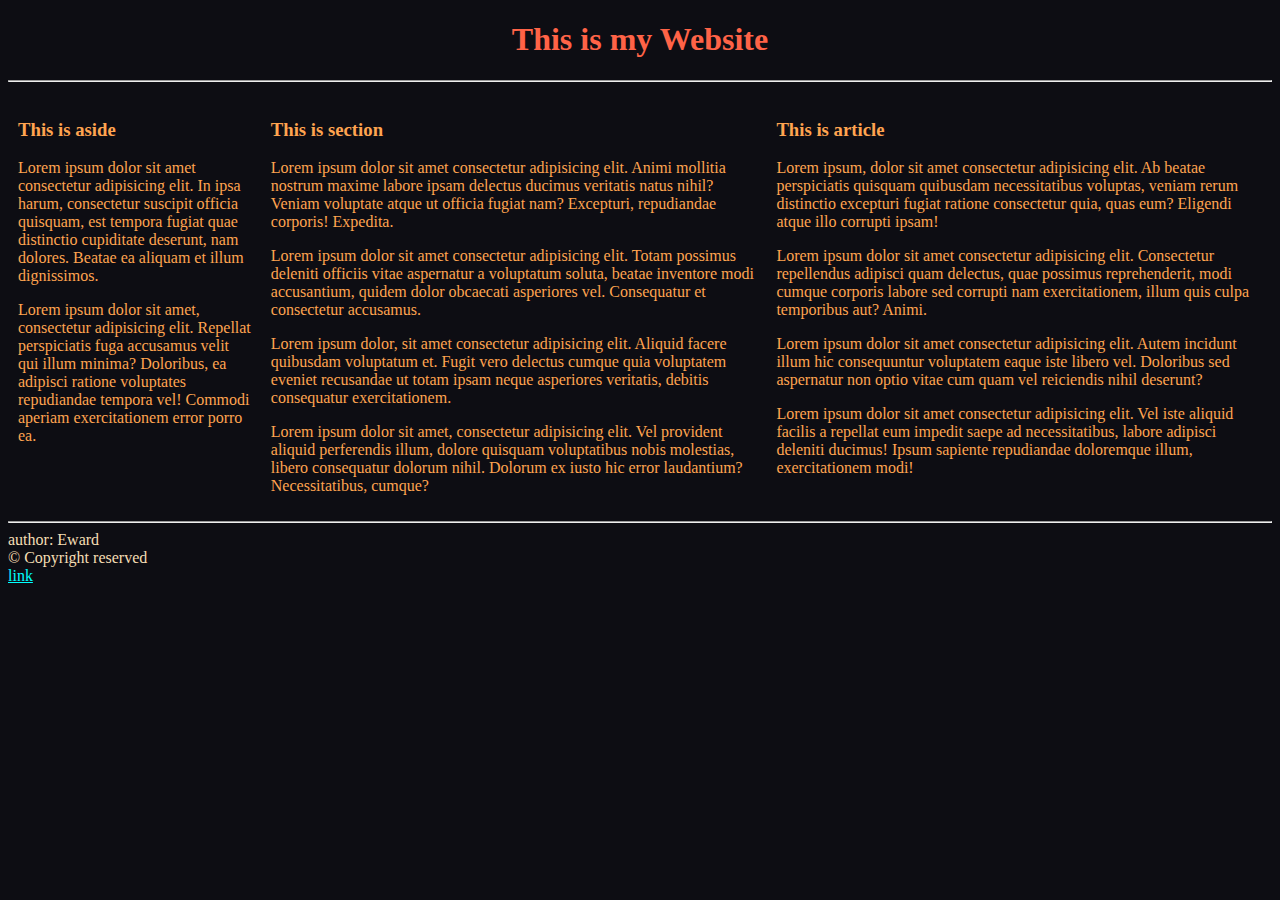
<file: basic/Index.html>
<!DOCTYPE html>
<html lang="en">

<head>
    <meta charset="UTF-8">
    <meta name="viewport" content="width=device-width, initial-scale=1.0">
    <title>My website</title>
    <link rel="stylesheet" href="style.css">
</head>

<body>

    <header>

        <h1>This is my Website</h1>
        <hr style="color: chartreuse;">

    </header>

    <nav id="navbar">

    </nav>

    <main>

        <div id="maindiv"></div>

        <aside>

            <h3>This is aside</h3>

            <p>Lorem ipsum dolor sit amet consectetur adipisicing elit. In ipsa harum, consectetur suscipit officia
                quisquam, est tempora fugiat quae distinctio cupiditate deserunt, nam dolores. Beatae ea aliquam et
                illum dignissimos.</p>

            <p>Lorem ipsum dolor sit amet, consectetur adipisicing elit. Repellat perspiciatis fuga accusamus velit qui
                illum minima? Doloribus, ea adipisci ratione voluptates repudiandae tempora vel! Commodi aperiam
                exercitationem error porro ea.</p>

        </aside>

        <section>

            <h3>This is section</h3>

            <p>Lorem ipsum dolor sit amet consectetur adipisicing elit. Animi mollitia nostrum maxime labore ipsam
                delectus ducimus veritatis natus nihil? Veniam voluptate atque ut officia fugiat nam? Excepturi,
                repudiandae corporis! Expedita.</p>

            <p>Lorem ipsum dolor sit amet consectetur adipisicing elit. Totam possimus deleniti officiis vitae
                aspernatur a voluptatum soluta, beatae inventore modi accusantium, quidem dolor obcaecati asperiores
                vel. Consequatur et consectetur accusamus.</p>

            <p>Lorem ipsum dolor, sit amet consectetur adipisicing elit. Aliquid facere quibusdam voluptatum et. Fugit
                vero delectus cumque quia voluptatem eveniet recusandae ut totam ipsam neque asperiores veritatis,
                debitis consequatur exercitationem.</p>

            <p>Lorem ipsum dolor sit amet, consectetur adipisicing elit. Vel provident aliquid perferendis illum, dolore
                quisquam voluptatibus nobis molestias, libero consequatur dolorum nihil. Dolorum ex iusto hic error
                laudantium? Necessitatibus, cumque?</p>

        </section>

        <article>

            <h3>This is article</h3>

            <p>Lorem ipsum, dolor sit amet consectetur adipisicing elit. Ab beatae perspiciatis quisquam quibusdam
                necessitatibus voluptas, veniam rerum distinctio excepturi fugiat ratione consectetur quia, quas eum?
                Eligendi atque illo corrupti ipsam!</p>

            <p>Lorem ipsum dolor sit amet consectetur adipisicing elit. Consectetur repellendus adipisci quam delectus,
                quae possimus reprehenderit, modi cumque corporis labore sed corrupti nam exercitationem, illum quis
                culpa temporibus aut? Animi.</p>

            <p>Lorem ipsum dolor sit amet consectetur adipisicing elit. Autem incidunt illum hic consequuntur voluptatem
                eaque iste libero vel. Doloribus sed aspernatur non optio vitae cum quam vel reiciendis nihil deserunt?
            </p>

            <p>Lorem ipsum dolor sit amet consectetur adipisicing elit. Vel iste aliquid facilis a repellat eum impedit
                saepe ad necessitatibus, labore adipisci deleniti ducimus! Ipsum sapiente repudiandae doloremque illum,
                exercitationem modi!</p>

        </article>

    </main>

    <footer>

        <hr style="color: chartreuse;">

        author: Eward
        <br>
        &copy; Copyright reserved
        <br>
        <a href="" id="email">link</a>

    </footer>

</body>

</html>
</file>
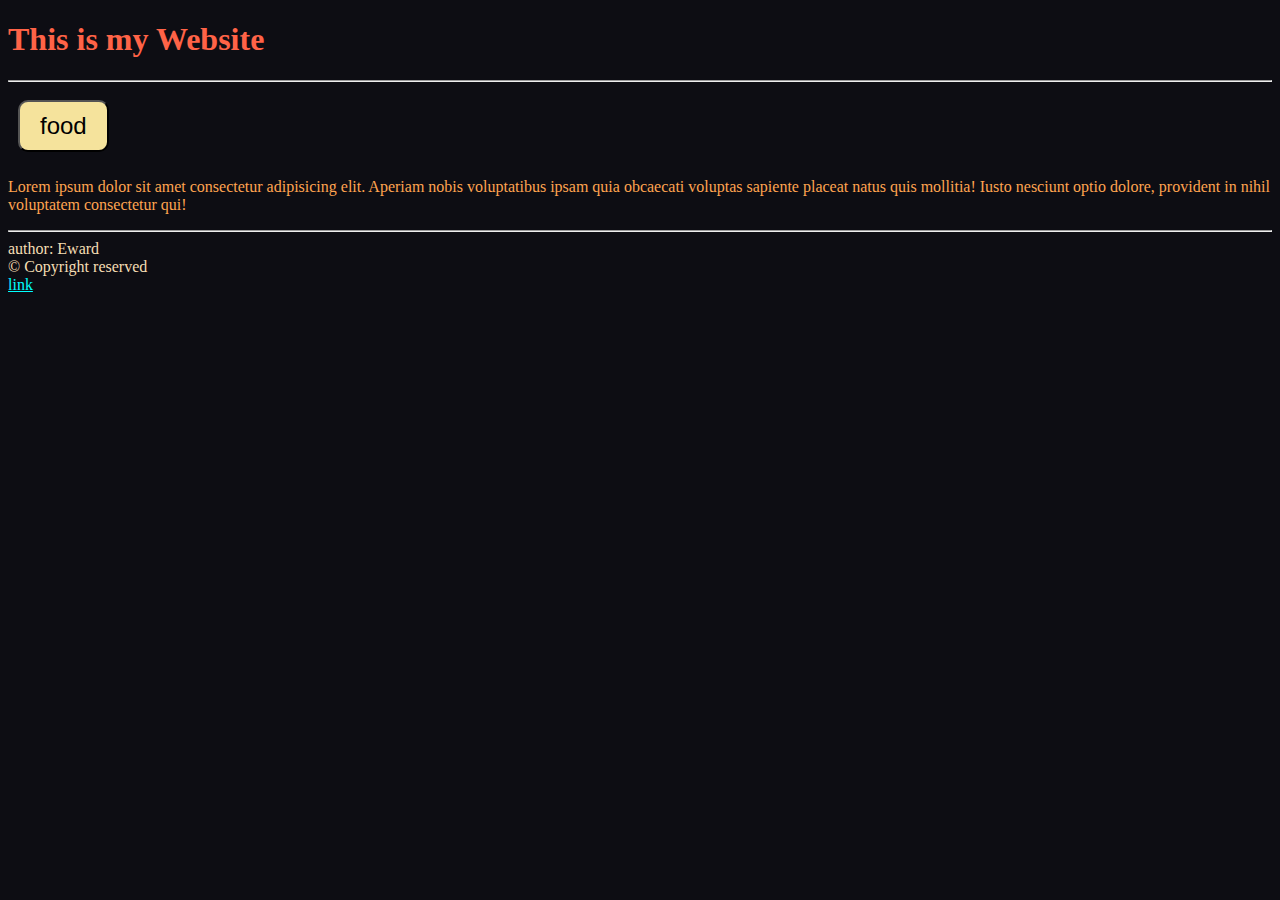
<file: Drop down menu/Index.html>
<!DOCTYPE html>
<html lang="en">

<head>
    <meta charset="UTF-8">
    <meta name="viewport" content="width=device-width, initial-scale=1.0">
    <title>My website</title>
    <link rel="stylesheet" href="style.css">
</head>

<body>

    <header>

        <h1>This is my Website</h1>
        <hr style="color: chartreuse;">

    </header>

    <main>

        <div class="Dropdownmenu">
            <button>food</button>
            <div class="content">
                <a href="">apple</a>
                <a href="">orange</a>
                <a href="">banana</a>
            </div>
        </div>

        <p>Lorem ipsum dolor sit amet consectetur adipisicing elit. Aperiam nobis voluptatibus ipsam quia obcaecati
            voluptas sapiente placeat natus quis mollitia! Iusto nesciunt optio dolore, provident in nihil voluptatem
            consectetur qui!</p>



    </main>

    <footer>

        <hr style="color: chartreuse;">

        author: Eward
        <br>
        &copy; Copyright reserved
        <br>
        <a href="" id="email">link</a>

    </footer>

</body>

</html>
</file>
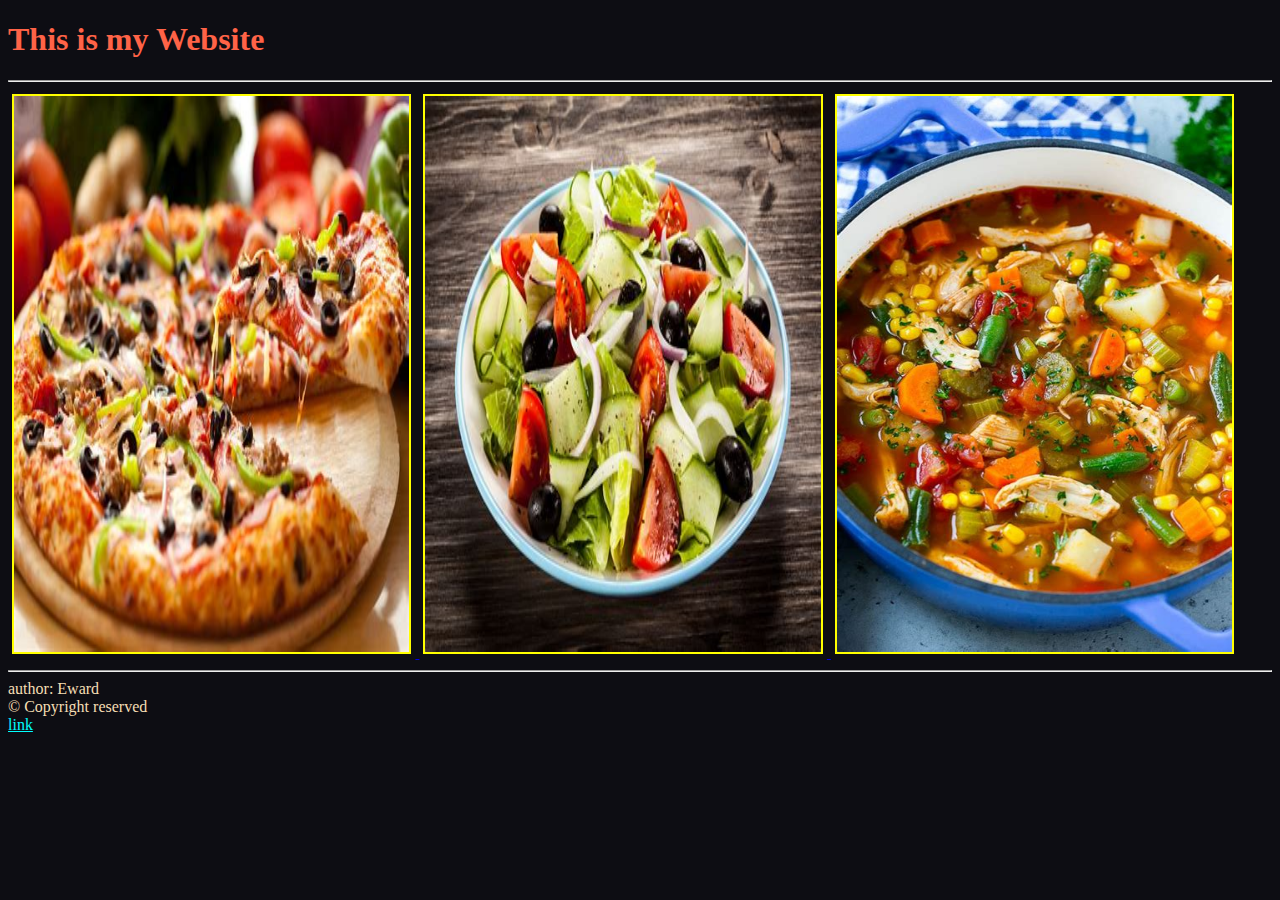
<file: interactive image galary/Index.html>
<!DOCTYPE html>
<html lang="en">

<head>
    <meta charset="UTF-8">
    <meta name="viewport" content="width=device-width, initial-scale=1.0">
    <title>My website</title>
    <link rel="stylesheet" href="style.css">
</head>

<body>

    <header>

        <h1>This is my Website</h1>
        <hr style="color: chartreuse;">

    </header>

    <nav id="navbar">

    </nav>

    <main>

        <div class="galary">
            <a href="pizza.jpg" target="_blank">
                <img src="pizza.jpg" alt="pizza">
            </a>
            <a href="salad.jpg" target="_blank">
                <img src="salad.jpg" alt="salad">
            </a>
            <a href="soup.jpg" target="_blank">
                <img src="soup.jpg" alt="soup">
            </a>
        </div>


        <aside>

        </aside>

        <section>

        </section>

        <article>

        </article>


    </main>

    <footer>

        <hr style="color: chartreuse;">

        author: Eward
        <br>
        &copy; Copyright reserved
        <br>
        <a href="" id="email">link</a>

    </footer>

</body>

</html>
</file>
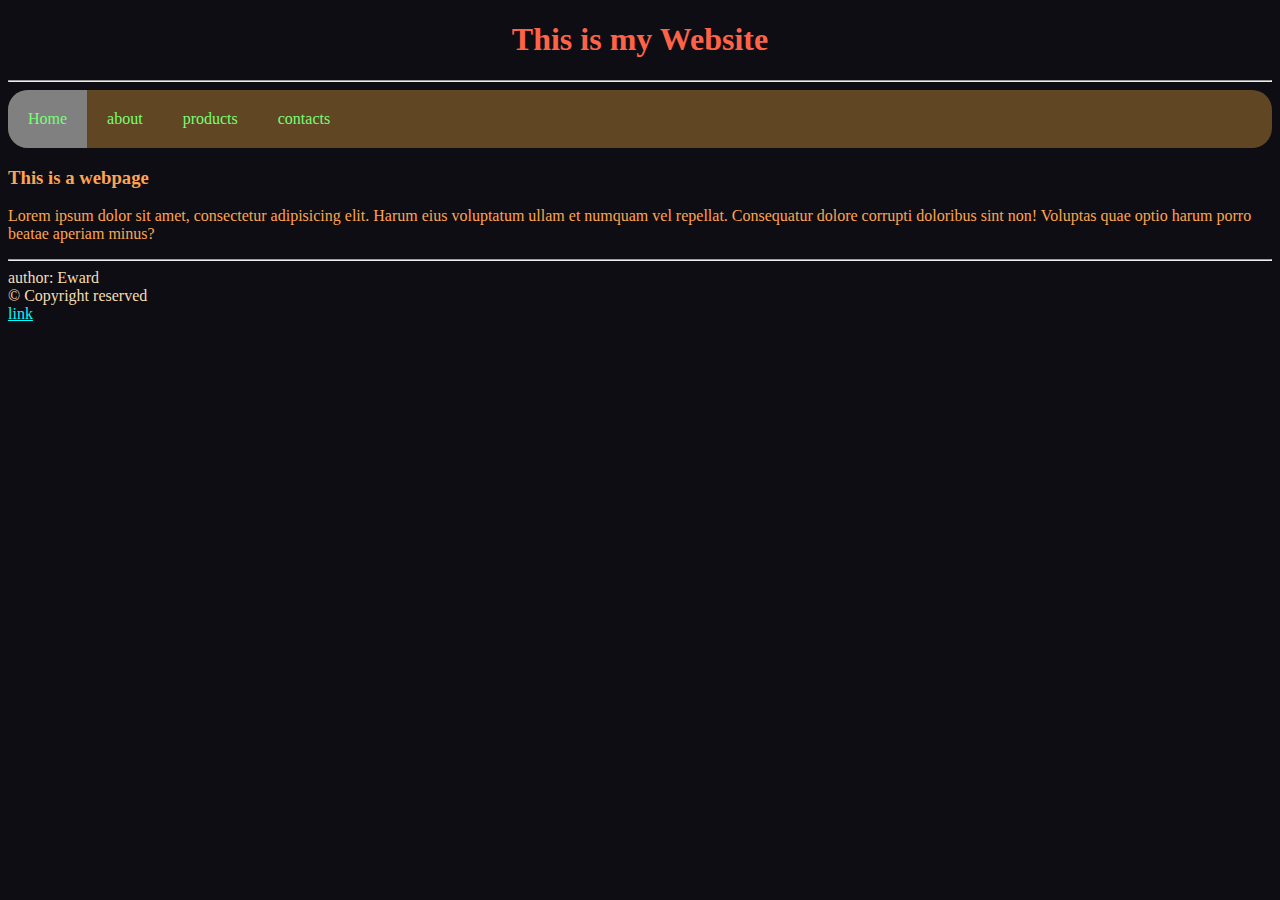
<file: navigation bar/Index.html>
<!DOCTYPE html>
<html lang="en">

<head>
    <meta charset="UTF-8">
    <meta name="viewport" content="width=device-width, initial-scale=1.0">
    <title>My website</title>
    <link rel="stylesheet" href="style.css">
</head>

<body>

    <header>

        <h1>This is my Website</h1>
        <hr style="color: chartreuse;">

    </header>

    <nav class="navbar">
        <ul id="list">
            <li><a href="" class="active">Home</a></li>
            <li><a href="about.html">about</a></li>
            <li><a href="products.html">products</a></li>
            <li><a href="contacts.html">contacts</a></li>
        </ul>
    </nav>

    <main>


        <h3>This is a webpage</h3>
        <p>Lorem ipsum dolor sit amet, consectetur adipisicing elit. Harum eius voluptatum ullam et numquam vel
            repellat. Consequatur dolore corrupti doloribus sint non! Voluptas quae optio harum porro beatae aperiam
            minus?</p>


    </main>

    <footer>

        <hr style="color: chartreuse;">

        author: Eward
        <br>
        &copy; Copyright reserved
        <br>
        <a href="" id="email">link</a>

    </footer>

</body>

</html>
</file>
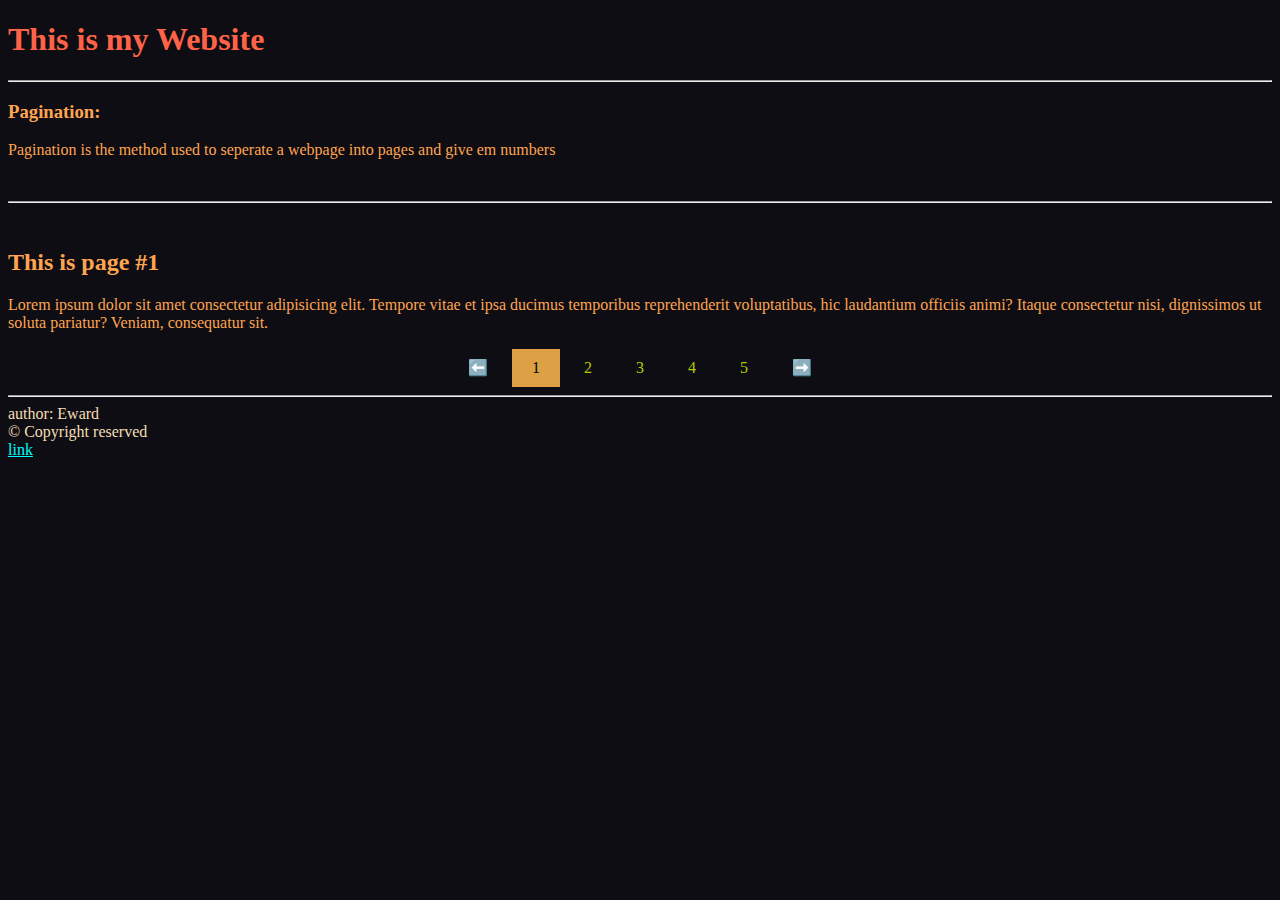
<file: Pagination/Index.html>
<!DOCTYPE html>
<html lang="en">

<head>
    <meta charset="UTF-8">
    <meta name="viewport" content="width=device-width, initial-scale=1.0">
    <title>My website</title>
    <link rel="stylesheet" href="style.css">
</head>

<body>

    <header>

        <h1>This is my Website</h1>
        <hr style="color: chartreuse;">

    </header>

    <main>

        <div id="maindiv">
            <h3>Pagination:</h3>
            <p> Pagination is the method used to seperate a webpage into pages and give em numbers</p>
        </div>

        <br>
        <hr><br>

        <h2>This is page #1</h2>
        <p>Lorem ipsum dolor sit amet consectetur adipisicing elit. Tempore vitae et ipsa ducimus temporibus
            reprehenderit voluptatibus, hic laudantium officiis animi? Itaque consectetur nisi, dignissimos ut soluta
            pariatur? Veniam, consequatur sit.</p>

        <div class="Pagination">
            <a href="">⬅️</a>
            <a href="" class="active">1</a>
            <a href="page2.html">2</a>
            <a href="page3.html">3</a>
            <a href="page4.html">4</a>
            <a href="page5.html">5</a>
            <a href="page2.html">➡️</a>
        </div>



    </main>

    <footer>

        <hr style="color: chartreuse;">

        author: Eward
        <br>
        &copy; Copyright reserved
        <br>
        <a href="" id="email">link</a>

    </footer>

</body>

</html>
</file>
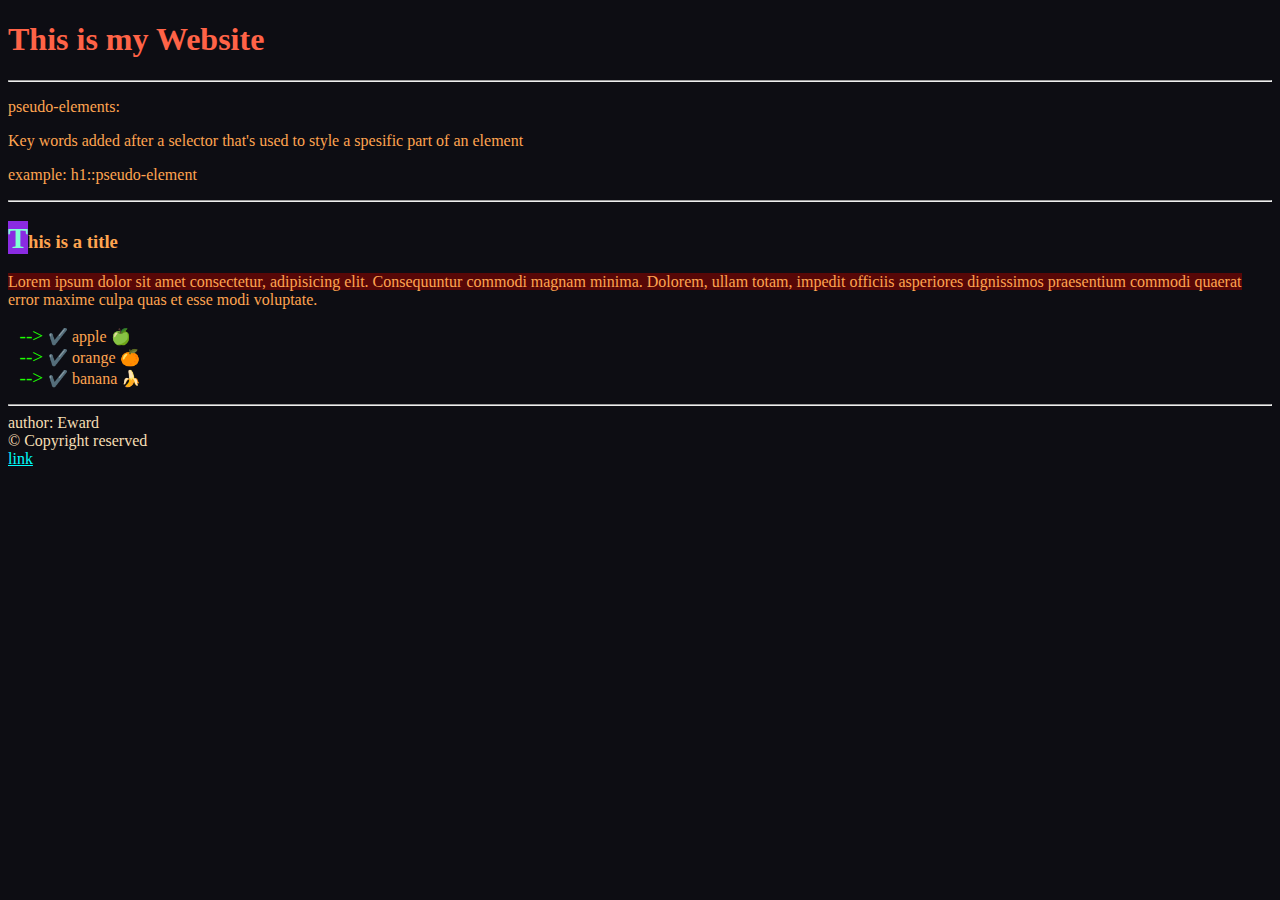
<file: sudo elements/Index.html>
<!DOCTYPE html>
<html lang="en">

<head>
    <meta charset="UTF-8">
    <meta name="viewport" content="width=device-width, initial-scale=1.0">
    <title>My website</title>
    <link rel="stylesheet" href="style.css">
</head>

<body>

    <header>

        <h1>This is my Website</h1>
        <hr style="color: chartreuse;">

    </header>

    <main>

        <div id="maindiv">
            <p> pseudo-elements: </p>
            <p> Key words added after a selector that's used to style a spesific part of an element </p>
            <p> example: h1::pseudo-element </p>
        </div>

        <hr>

        <h3>This is a title</h3>

        <p id="par">Lorem ipsum dolor sit amet consectetur, adipisicing elit. Consequuntur commodi magnam minima. Dolorem, ullam
            totam, impedit officiis asperiores dignissimos praesentium commodi quaerat error maxime culpa quas et esse
            modi voluptate.</p>

        <ul id="fruit">

            <li id="apple">apple</li>
            <li id="orange">orange</li>
            <li id="banana">banana</li>

        </ul>

    </main>

    <footer>

        <hr style="color: chartreuse;">

        author: Eward
        <br>
        &copy; Copyright reserved
        <br>
        <a href="" id="email">link</a>

    </footer>

</body>

</html>
</file>
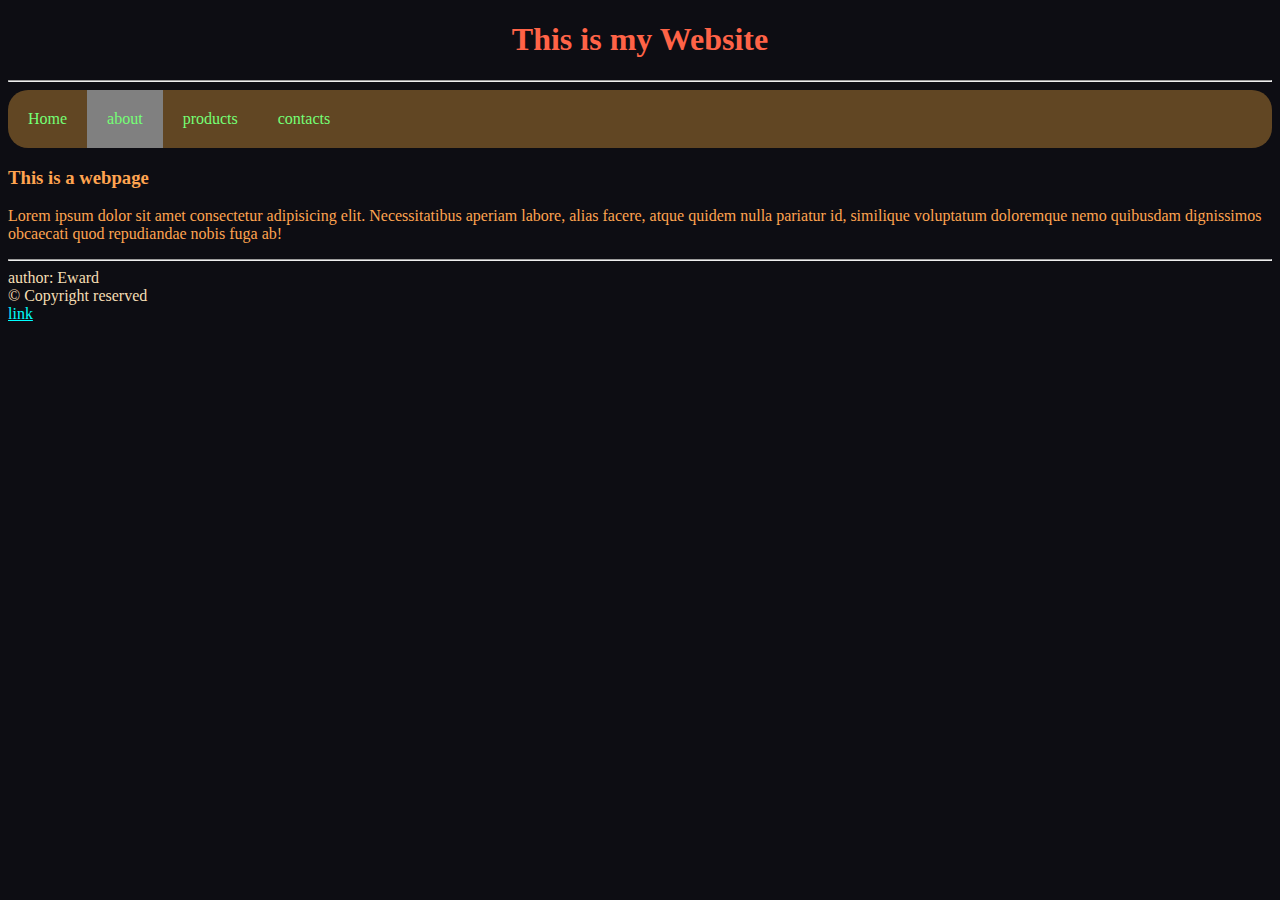
<file: navigation bar/about.html>
<!DOCTYPE html>
<html lang="en">

<head>
    <meta charset="UTF-8">
    <meta name="viewport" content="width=device-width, initial-scale=1.0">
    <title>My website</title>
    <link rel="stylesheet" href="style.css">
</head>

<body>

    <header>

        <h1>This is my Website</h1>
        <hr style="color: chartreuse;">

    </header>

    <nav class="navbar">
        <ul id="list">
            <li><a href="Index.html">Home</a></li>
            <li><a href="" class="active">about</a></li>
            <li><a href="products.html">products</a></li>
            <li><a href="contacts.html">contacts</a></li>
        </ul>
    </nav>

    <main>


        <h3>This is a webpage</h3>
        <p>Lorem ipsum dolor sit amet consectetur adipisicing elit. Necessitatibus aperiam labore, alias facere, atque
            quidem nulla pariatur id, similique voluptatum doloremque nemo quibusdam dignissimos obcaecati quod
            repudiandae nobis fuga ab!</p>


    </main>

    <footer>

        <hr style="color: chartreuse;">

        author: Eward
        <br>
        &copy; Copyright reserved
        <br>
        <a href="" id="email">link</a>

    </footer>

</body>

</html>
</file>
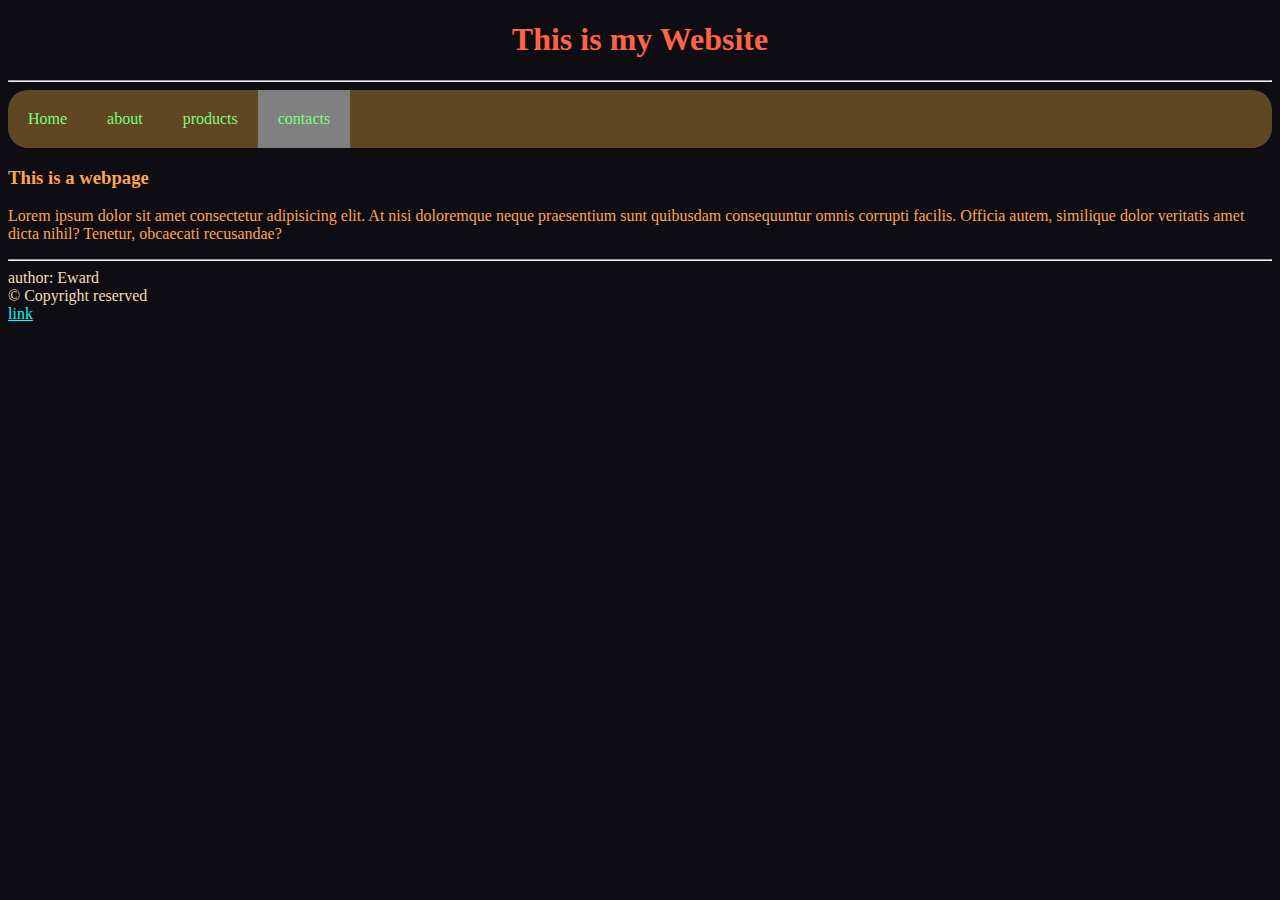
<file: navigation bar/contacts.html>
<!DOCTYPE html>
<html lang="en">

<head>
    <meta charset="UTF-8">
    <meta name="viewport" content="width=device-width, initial-scale=1.0">
    <title>My website</title>
    <link rel="stylesheet" href="style.css">
</head>

<body>

    <header>

        <h1>This is my Website</h1>
        <hr style="color: chartreuse;">

    </header>

    <nav class="navbar">
        <ul id="list">
            <li><a href="Index.html">Home</a></li>
            <li><a href="about.html">about</a></li>
            <li><a href="products.html">products</a></li>
            <li><a href="" class="active">contacts</a></li>
        </ul>
    </nav>

    <main>


        <h3>This is a webpage</h3>
        <p>Lorem ipsum dolor sit amet consectetur adipisicing elit. At nisi doloremque neque praesentium sunt quibusdam
            consequuntur omnis corrupti facilis. Officia autem, similique dolor veritatis amet dicta nihil? Tenetur,
            obcaecati recusandae?</p>


    </main>

    <footer>

        <hr style="color: chartreuse;">

        author: Eward
        <br>
        &copy; Copyright reserved
        <br>
        <a href="" id="email">link</a>

    </footer>

</body>

</html>
</file>
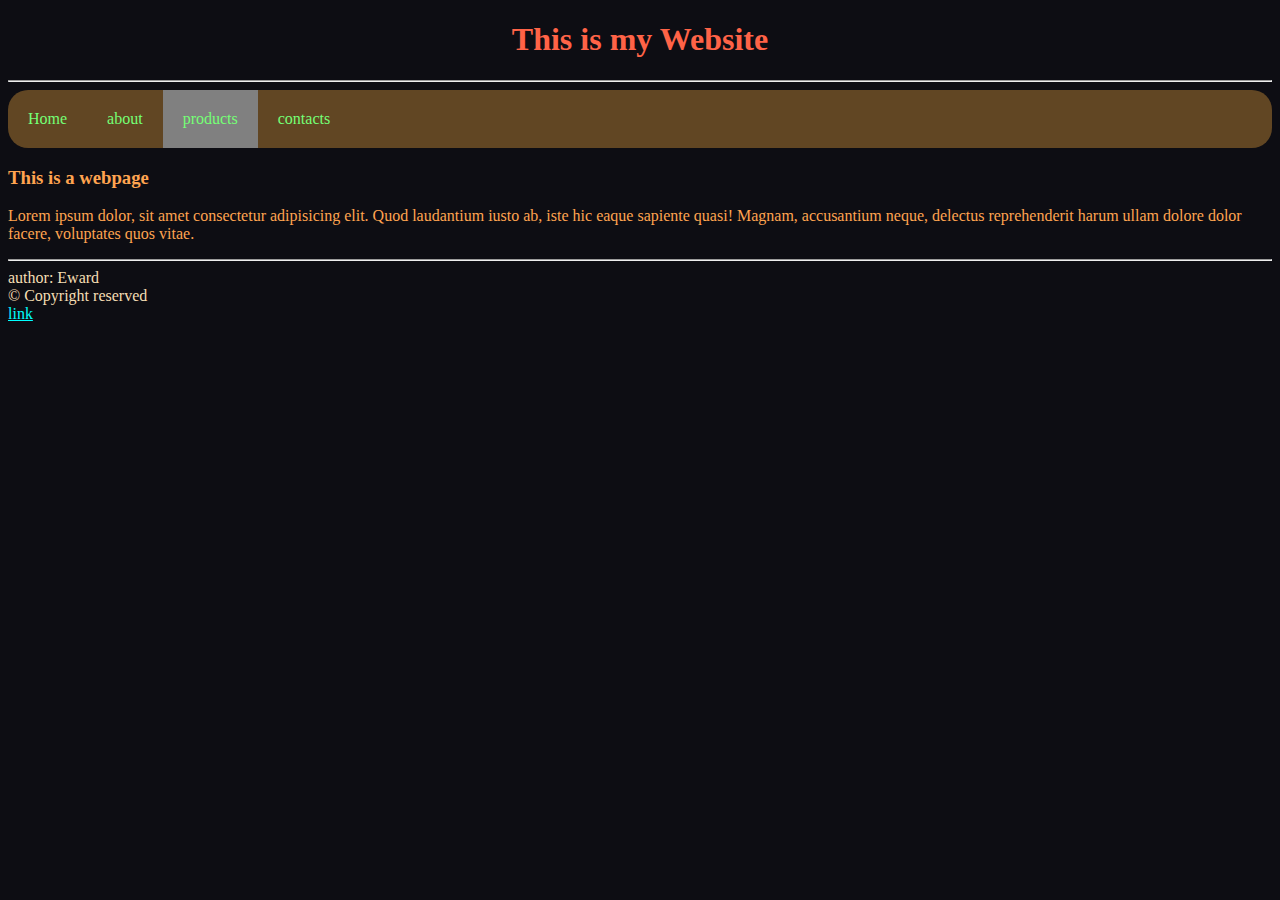
<file: navigation bar/products.html>
<!DOCTYPE html>
<html lang="en">

<head>
    <meta charset="UTF-8">
    <meta name="viewport" content="width=device-width, initial-scale=1.0">
    <title>My website</title>
    <link rel="stylesheet" href="style.css">
</head>

<body>

    <header>

        <h1>This is my Website</h1>
        <hr style="color: chartreuse;">

    </header>

    <nav class="navbar">
        <ul id="list">
            <li><a href="Index.html">Home</a></li>
            <li><a href="about.html">about</a></li>
            <li><a href="" class="active">products</a></li>
            <li><a href="contacts.html">contacts</a></li>
        </ul>
    </nav>

    <main>


        <h3>This is a webpage</h3>
        <p>Lorem ipsum dolor, sit amet consectetur adipisicing elit. Quod laudantium iusto ab, iste hic eaque sapiente
            quasi! Magnam, accusantium neque, delectus reprehenderit harum ullam dolore dolor facere, voluptates quos
            vitae.</p>


    </main>

    <footer>

        <hr style="color: chartreuse;">

        author: Eward
        <br>
        &copy; Copyright reserved
        <br>
        <a href="" id="email">link</a>

    </footer>

</body>

</html>
</file>
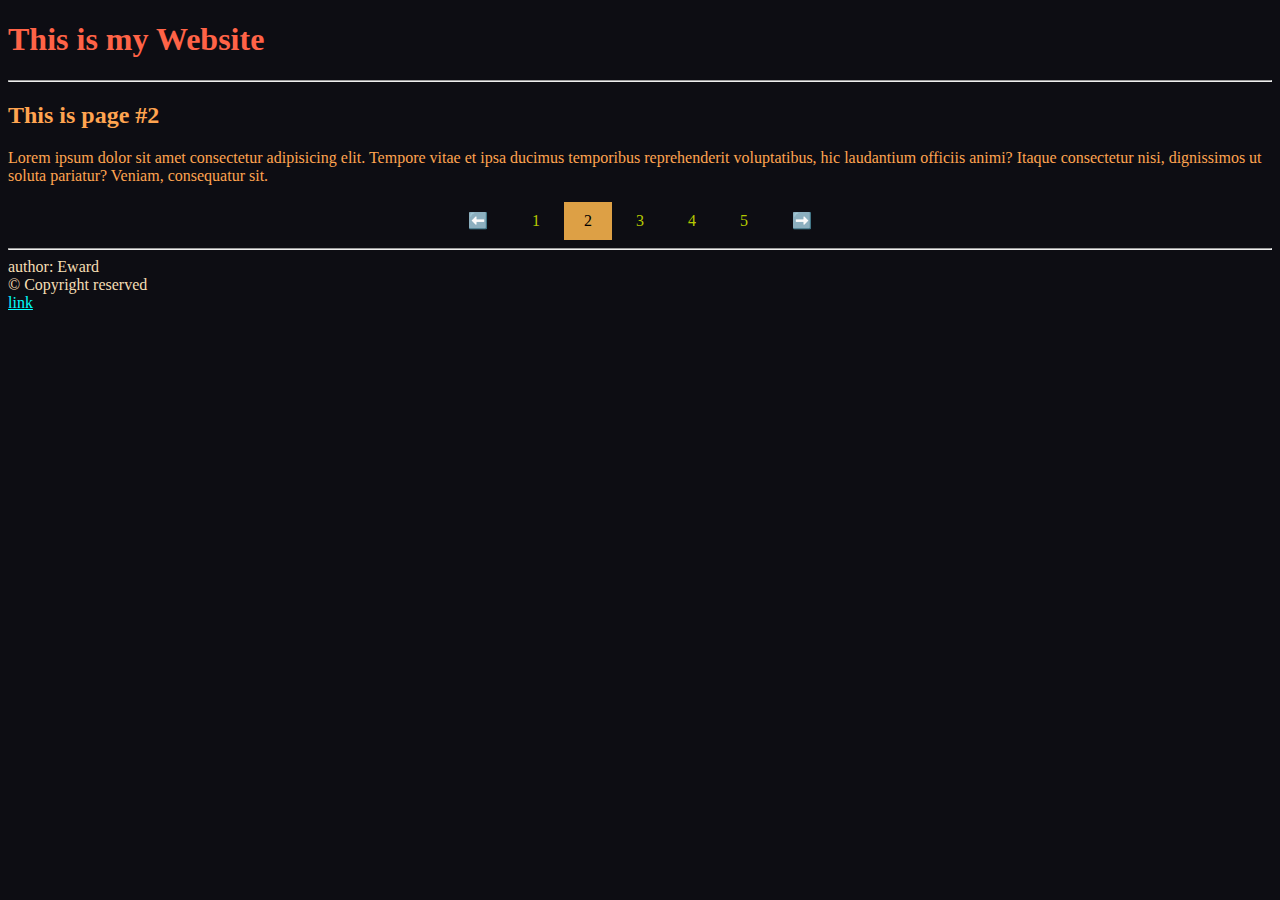
<file: Pagination/page2.html>
<!DOCTYPE html>
<html lang="en">

<head>
    <meta charset="UTF-8">
    <meta name="viewport" content="width=device-width, initial-scale=1.0">
    <title>My website</title>
    <link rel="stylesheet" href="style.css">
</head>

<body>

    <header>

        <h1>This is my Website</h1>
        <hr style="color: chartreuse;">

    </header>

    <main>

        <div id="maindiv"></div>

        <h2>This is page #2</h2>
        <p>Lorem ipsum dolor sit amet consectetur adipisicing elit. Tempore vitae et ipsa ducimus temporibus
            reprehenderit voluptatibus, hic laudantium officiis animi? Itaque consectetur nisi, dignissimos ut soluta
            pariatur? Veniam, consequatur sit.</p>

        <div class="Pagination">
            <a href="Index.html">⬅️</a>
            <a href="Index.html">1</a>
            <a href="" class="active">2</a>
            <a href="page3.html">3</a>
            <a href="page4.html">4</a>
            <a href="page5.html">5</a>
            <a href="page3.html">➡️</a>
        </div>



    </main>

    <footer>

        <hr style="color: chartreuse;">

        author: Eward
        <br>
        &copy; Copyright reserved
        <br>
        <a href="" id="email">link</a>

    </footer>

</body>

</html>
</file>
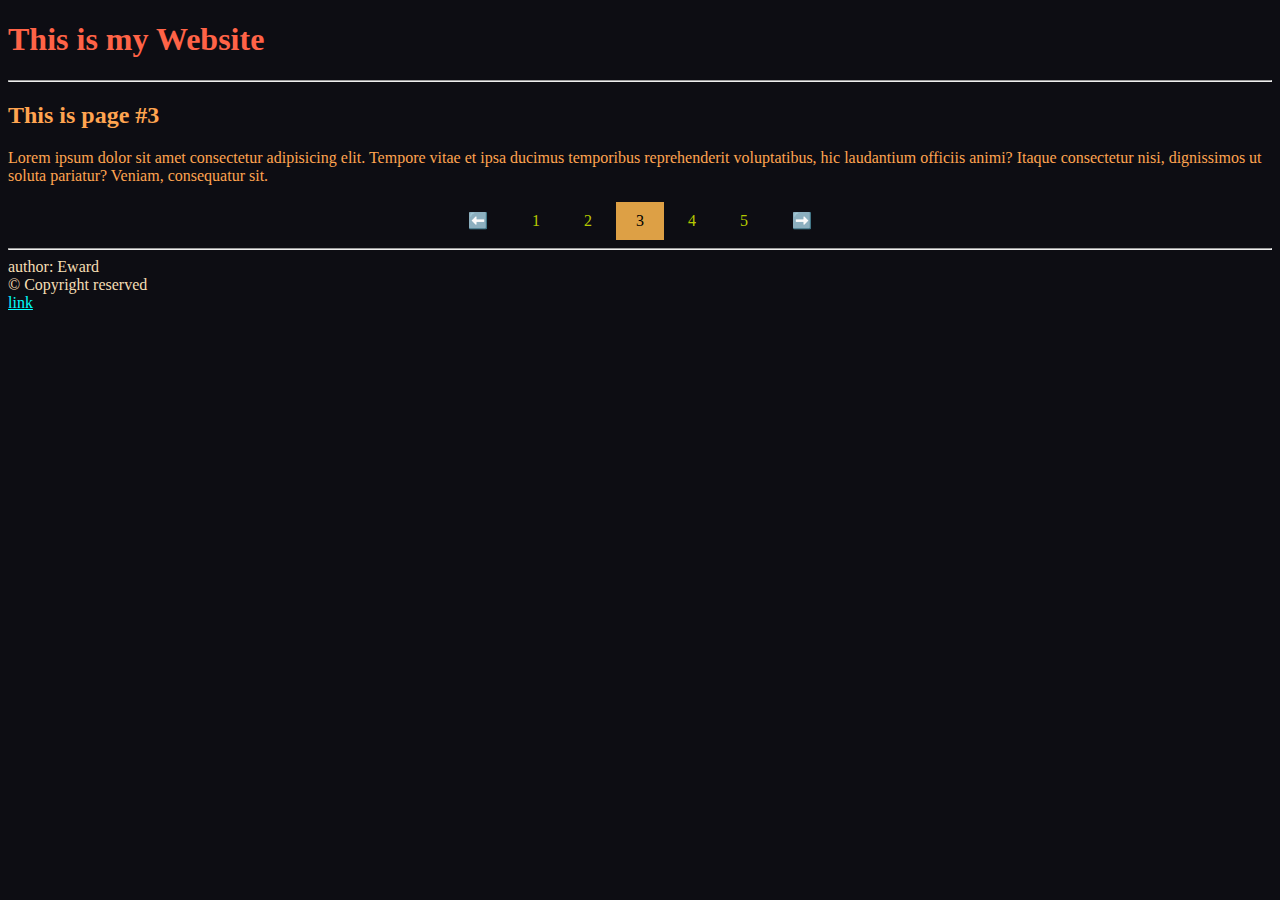
<file: Pagination/page3.html>
<!DOCTYPE html>
<html lang="en">

<head>
    <meta charset="UTF-8">
    <meta name="viewport" content="width=device-width, initial-scale=1.0">
    <title>My website</title>
    <link rel="stylesheet" href="style.css">
</head>

<body>

    <header>

        <h1>This is my Website</h1>
        <hr style="color: chartreuse;">

    </header>

    <main>

        <div id="maindiv"></div>

        <h2>This is page #3</h2>
        <p>Lorem ipsum dolor sit amet consectetur adipisicing elit. Tempore vitae et ipsa ducimus temporibus
            reprehenderit voluptatibus, hic laudantium officiis animi? Itaque consectetur nisi, dignissimos ut soluta
            pariatur? Veniam, consequatur sit.</p>

        <div class="Pagination">
            <a href="page2.html">⬅️</a>
            <a href="Index.html">1</a>
            <a href="page2.html">2</a>
            <a href="" class="active">3</a>
            <a href="page4.html">4</a>
            <a href="page5.html">5</a>
            <a href="page4.html">➡️</a>
        </div>


    </main>

    <footer>

        <hr style="color: chartreuse;">

        author: Eward
        <br>
        &copy; Copyright reserved
        <br>
        <a href="" id="email">link</a>

    </footer>

</body>

</html>
</file>
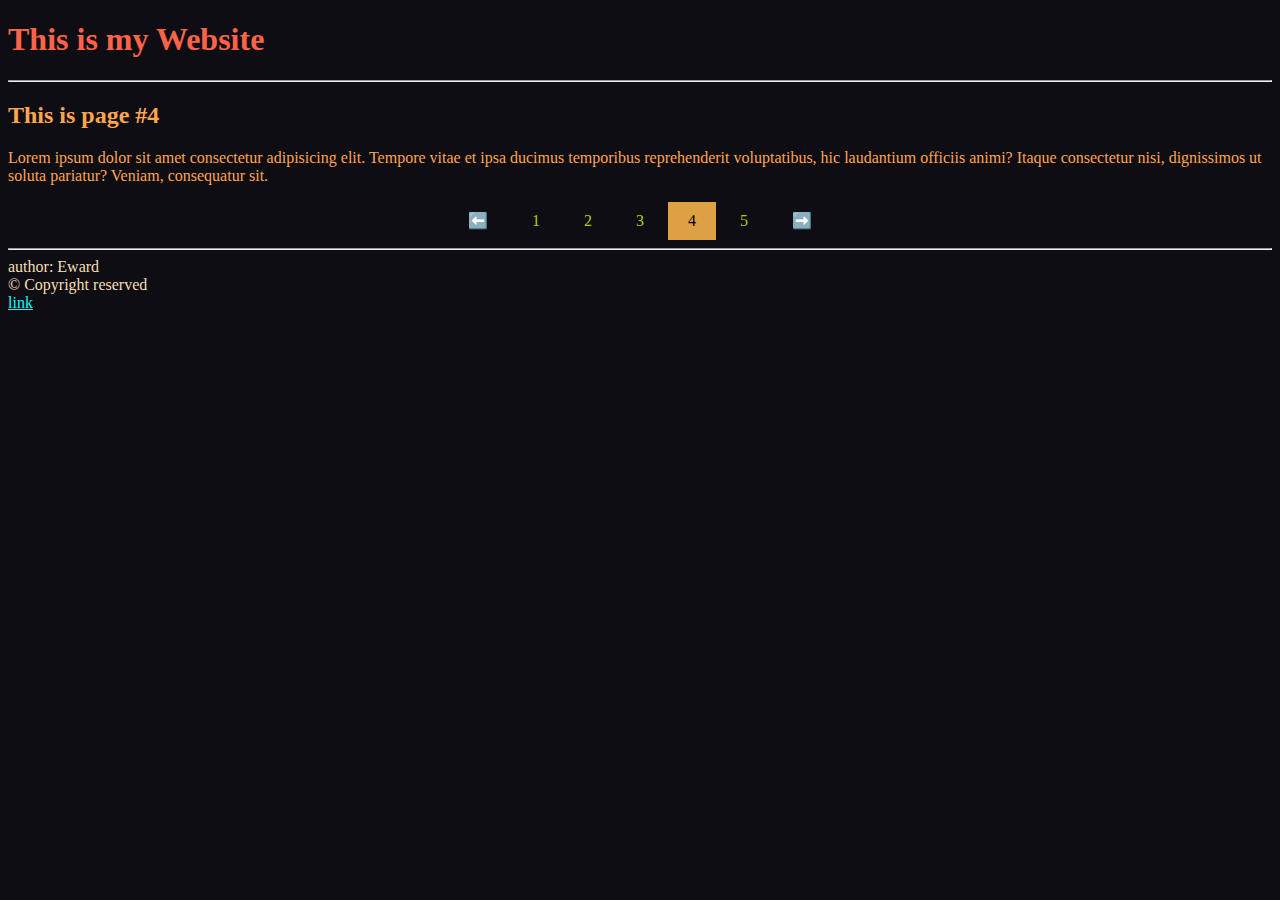
<file: Pagination/page4.html>
<!DOCTYPE html>
<html lang="en">

<head>
    <meta charset="UTF-8">
    <meta name="viewport" content="width=device-width, initial-scale=1.0">
    <title>My website</title>
    <link rel="stylesheet" href="style.css">
</head>

<body>

    <header>

        <h1>This is my Website</h1>
        <hr style="color: chartreuse;">

    </header>

    <main>

        <div id="maindiv"></div>

        <h2>This is page #4</h2>
        <p>Lorem ipsum dolor sit amet consectetur adipisicing elit. Tempore vitae et ipsa ducimus temporibus
            reprehenderit voluptatibus, hic laudantium officiis animi? Itaque consectetur nisi, dignissimos ut soluta
            pariatur? Veniam, consequatur sit.</p>

        <div class="Pagination">
            <a href="page3.html">⬅️</a>
            <a href="Index.html">1</a>
            <a href="page2.html">2</a>
            <a href="page3.html">3</a>
            <a href="" class="active">4</a>
            <a href="page5.html">5</a>
            <a href="page5.html">➡️</a>
        </div>


    </main>

    <footer>

        <hr style="color: chartreuse;">

        author: Eward
        <br>
        &copy; Copyright reserved
        <br>
        <a href="" id="email">link</a>

    </footer>

</body>

</html>
</file>
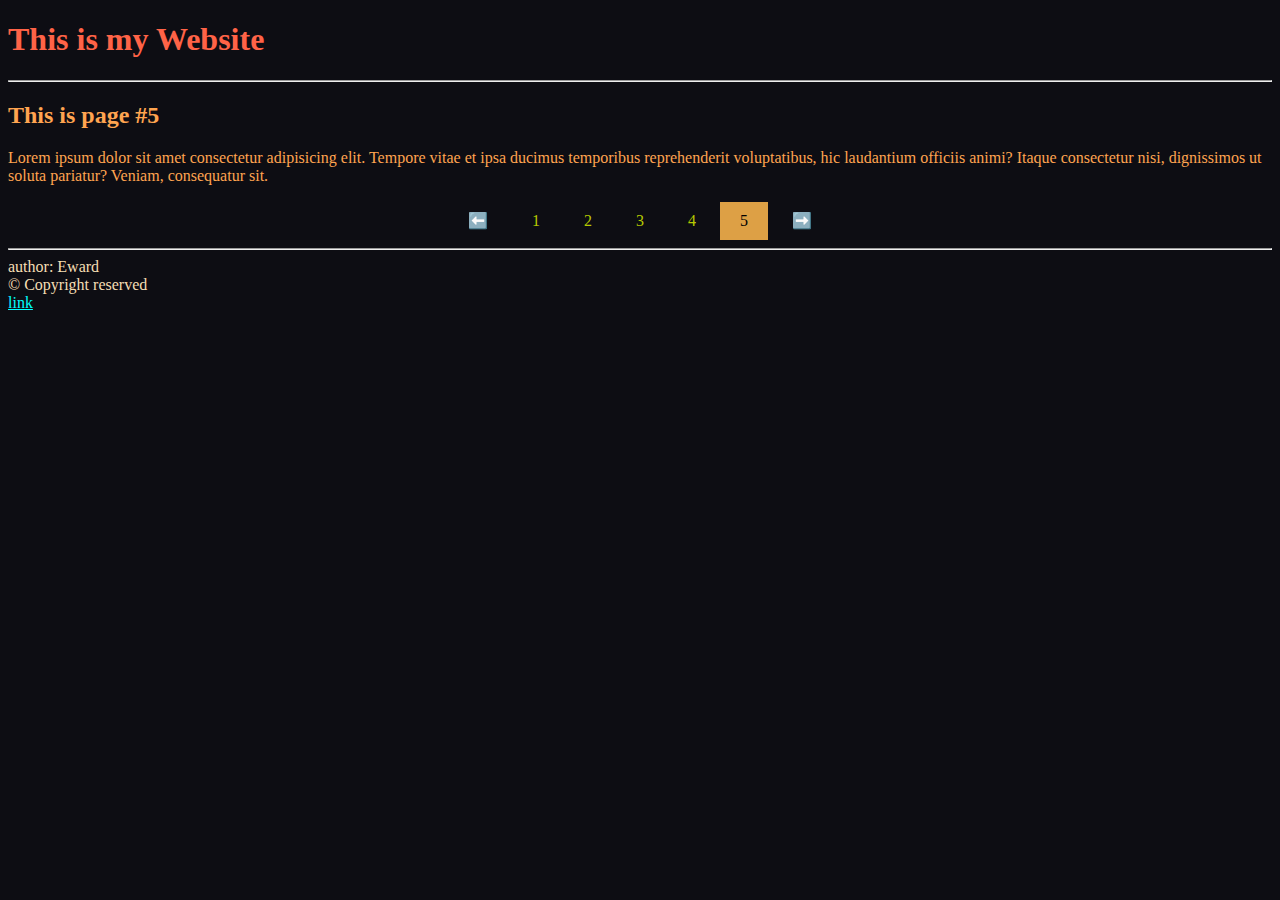
<file: Pagination/page5.html>
<!DOCTYPE html>
<html lang="en">

<head>
    <meta charset="UTF-8">
    <meta name="viewport" content="width=device-width, initial-scale=1.0">
    <title>My website</title>
    <link rel="stylesheet" href="style.css">
</head>

<body>

    <header>

        <h1>This is my Website</h1>
        <hr style="color: chartreuse;">

    </header>

    <main>

        <div id="maindiv"></div>

        <h2>This is page #5</h2>
        <p>Lorem ipsum dolor sit amet consectetur adipisicing elit. Tempore vitae et ipsa ducimus temporibus
            reprehenderit voluptatibus, hic laudantium officiis animi? Itaque consectetur nisi, dignissimos ut soluta
            pariatur? Veniam, consequatur sit.</p>

        <div class="Pagination">
            <a href="page4.html">⬅️</a>
            <a href="Index.html">1</a>
            <a href="page2.html">2</a>
            <a href="page3.html">3</a>
            <a href="page4.html">4</a>
            <a href="" class="active">5</a>
            <a href="">➡️</a>
        </div>


    </main>

    <footer>

        <hr style="color: chartreuse;">

        author: Eward
        <br>
        &copy; Copyright reserved
        <br>
        <a href="" id="email">link</a>

    </footer>

</body>

</html>
</file>
<file: basic/style.css>
* {
    box-sizing: border-box;
}

body {
    background-color: rgb(13, 13, 19);
}

header {
    color: tomato;
    text-align: center;
}

main {
    color: rgb(255, 164, 80);
}

footer {
    color: wheat;
    position: static;
    clear: both;

}

#email {
    color: aqua;
}

#navbar {
    background-color: gray
}

aside {
    width: 20%;
    padding: 10px;
    float: left;
}

article {
    width: 40%;
    padding: 10px;
    float: left;
}

section {
    width: 40%;
    padding: 10px;
    float: left;
}

@media screen and (max-width:700px) {

    aside,
    section,
    article {
        width: 100%;
    }

}
</file>
<file: Drop down menu/style.css>
* {
    box-sizing: border-box;
}

body {
    background-color: rgb(13, 13, 19);
}

header {
    color: tomato;
}

main {
    color: rgb(255, 164, 80);
}

footer {
    color: wheat;
    position: static;
}

#email {
    color: aqua;
}

.Dropdownmenu {
    display: inline-block;
}


.Dropdownmenu button {
    background-color: rgb(245, 227, 156);
    border-radius: 10px;
    display: inline-block;
    padding: 10px 20px;
    /*top side*/
    font-size: 1.5em;
    margin: 10px;
    cursor: pointer;
}

.Dropdownmenu a {
    display: block;
    color: rgb(17, 37, 0);
    text-decoration: none;
    padding: 5px 0px;
    /*top side*/

}

.Dropdownmenu:hover .content {
    display: block;
}

.Dropdownmenu:hover button {
    background-color: rgb(253, 188, 67);
}

.Dropdownmenu a:hover {
    background-color: aqua;
}

.Dropdownmenu .content {
    display: none;
    background-color: rgb(238, 238, 238);
    position: absolute;
    left: 20px;
    border-radius: 10px;
    min-width: 95px;
    padding: 10px;
    text-align: center;
    box-shadow: 4px 4px 5px rgba(255, 255, 255, 0.76);
}
</file>
<file: interactive image galary/style.css>
* {
    box-sizing: border-box;
}

body {
    background-color: rgb(13, 13, 19);
}

header {
    color: tomato;
}

main {
    color: rgb(255, 164, 80);
}

footer {
    color: wheat;
    position: static;
    clear: both;
}

#email {
    color: aqua;
}

#navbar {
    background-color: gray
}

.galary {
    display: inline-block;
    width: 100%;
    margin-left: 0px;
    padding-left: 0px;
}

.galary img {
    border: 2px yellow solid;
    margin: 4px;
    width: 31.6%;
    height: 15em;
}

@media screen and (max-width:680px) {
    .galary img {
        width: 200px;
        display: block;
    }
}

@media screen and (min-width:1200px) {
    .galary img {
        height: 35em;
    }
}
</file>
<file: navigation bar/style.css>
* {
    box-sizing: border-box;
}

body {
    background-color: rgb(13, 13, 19);
}

header {
    color: tomato;
}

main {
    color: rgb(255, 164, 80);
}

footer {
    color: wheat;
    position: static;
}

#email {
    color: aqua;
}

a {
    color: rgb(117, 255, 117);
}

.active {
    background-color: gray;
}


#list a {
    text-decoration: none;
    padding: 20px;
    display: block;
    text-align: center;
    float: left;


}

.navbar a:hover:not(.active) {
    background-color: rgb(133, 98, 58);
}

h1 {
    text-align: center;
}

.navbar ul {
    list-style-type: none;
    background-color: rgb(97, 70, 35);
    padding: 0px;
    margin: 0px;
    overflow: hidden;
    border-radius: 20px;
}

/*
The navbar and this code does the same (remove the pointer) 
#list li::marker {
    content: "";
}
*/
</file>
<file: Pagination/style.css>
* {
    box-sizing: border-box;
}

body {
    background-color: rgb(13, 13, 19);
}

header {
    color: tomato;
}

main {
    color: rgb(255, 164, 80);
}

footer {
    color: wheat;
    position: static;
}

.Pagination a {
    color: rgb(181, 201, 0);
    text-decoration: none;
    padding: 10px
        /*height*/
        20px
        /*width*/
    ;
    display: inline-block;
    /*Need to be inline-block to be able to work with height and width in padding*/
    /*text-decoration: is the underlining;*/
}

.Pagination a:hover:not(.active) {
    color: rgb(0, 26, 255);
    background-color: azure;
}

#email {
    color: aqua;
}

.Pagination {
    text-align: center;
}

.Pagination a.active {
    background-color: rgb(221, 160, 69);
    color: black;
}
</file>
<file: sudo elements/style.css>
* {
    box-sizing: border-box;
}

body {
    background-color: rgb(13, 13, 19);
}

header {
    color: tomato;
}

main {
    color: rgb(255, 164, 80);
}

footer {
    color: wheat;
    position: static;
}

#email {
    color: aqua;
}

/*Pseudo-element incoming!*/

h3::first-letter {
    color: aquamarine;
    background-color: blueviolet;
    font-size: 30px;
}

#par::first-line {
    background-color: rgb(87, 7, 7);
}

#par::selection {
    background-color: black;
    color: rgb(138, 255, 138);
}

/*tags names in css is called selectors.*/

#fruit li::before {
    content: "✔️ ";
}

#apple::after {
    content: " 🍏";
}

#orange::after {
    content: " 🍊";
}

#banana::after {
    content: " 🍌";
}

#fruit li::marker {
    content: "--> ";
    color: rgb(30, 255, 0);
    font-size: 1.2em;
}
</file>
